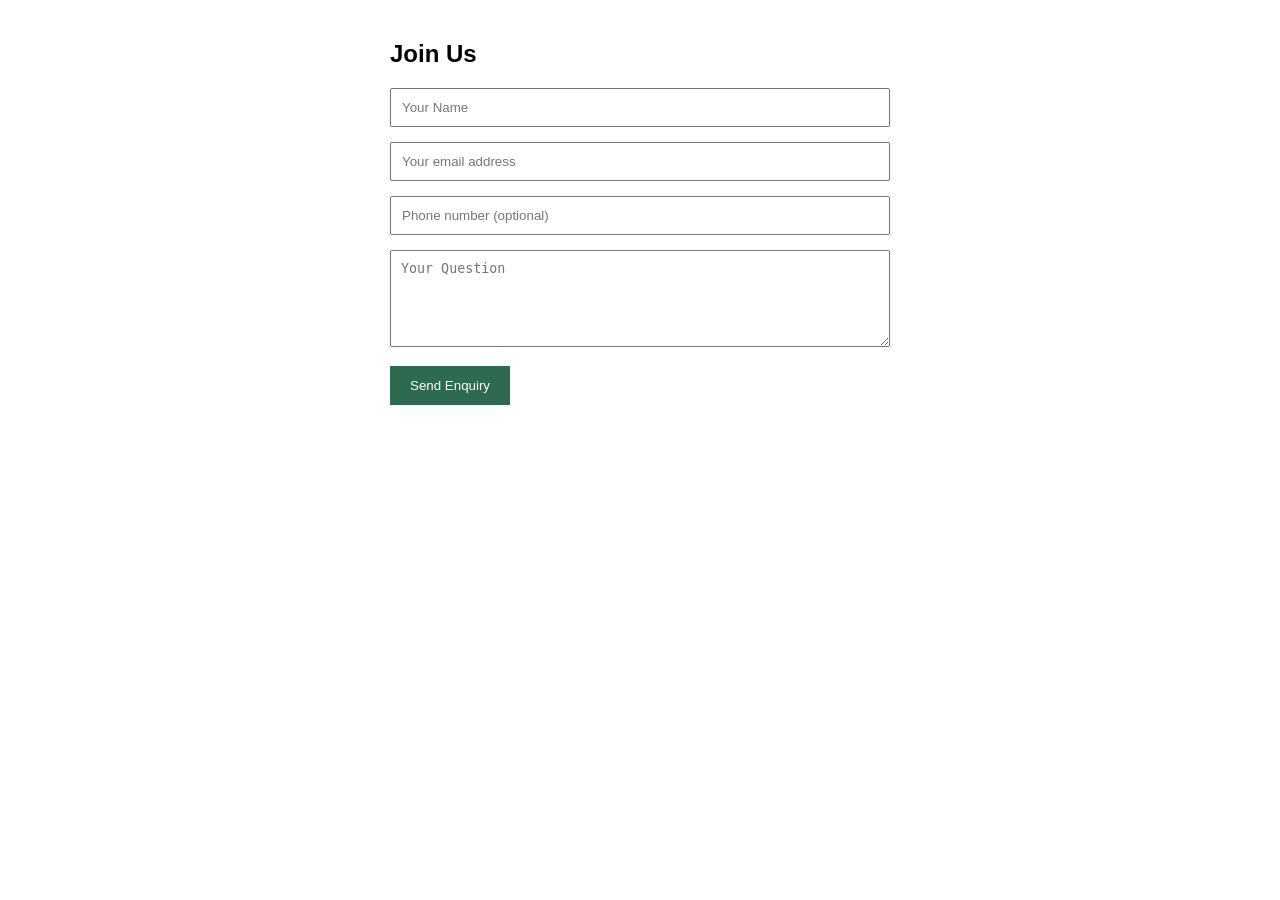
<file: index.html>
<!DOCTYPE html>
<html lang="en">
<head>
    <meta charset="UTF-8">
    <meta name="viewport" content="width=device-width, initial-scale=1.0">
    <title>Walking Club Enquiry</title>
    <link rel="stylesheet" href="style.css">
</head>
<body>
    <h2>Join Us</h2>
    <form id="enquiryForm">
        <input type="text" name="name" placeholder="Your Name" required>
        <input type="email" name="email" placeholder="Your email address" required>
        <input type="tel" name="phone" placeholder="Phone number (optional)">
        <textarea name="question" rows="5" placeholder="Your Question"></textarea>
        <button type="submit">Send Enquiry</button>
    </form>
<p id="message"></p>

<script>

 document.getElementById("enquiryForm").addEventListener("submit", function(e) {
    e.preventDefault();

    const formData = new FormData(this);

    fetch("https://script.google.com/macros/s/AKfycbxzZyxpugDdPzOAemxRXxvudjiOjwtsQyhsFidkzhV1ztRemrgcq_48aRcUb0kcgR8REw/exec", {
        method: "POST",
        body: formData
    })
    .then(response => response.text())
    .then(data => {

    // Show success message
    document.getElementById("message").innerText =
    "Thank you. We will contact you soon.";

    // Clear the form
    this.reset();

    // Wait 3 seconds, then return to website
    setTimeout(function() {
        window.top.location.href = "https://www.bournvillewalkingclub.co.uk/";
    }, 3000);
    })
    .catch(error => {
        document.getElementById("message").innerText =
          "Sorry, something went wrong.";
    });
});      


</script>

</body>
</html>
</file>
<file: style.css>
body {
      font-family: Arial;
      max-width: 500px;
      margin: auto;
      padding: 20px;
    }

    input, textarea {
      width: 100%;
      padding: 10px;
      margin-bottom: 15px;
      box-sizing: border-box;
    }

    button {
      background: #2d6a4f;
      color: white;
      border: none;
      padding: 12px 20px;
      cursor: pointer;
    }

    button:hover {
      opacity: 0.9;
    }
</file>
<file: Bournville Walking Club Membership/style.css>
body {
      font-family: Arial;
      max-width: 500px;
      margin: auto;
      padding: 20px;
    }

    input, textarea {
      width: 100%;
      padding: 10px;
      margin-bottom: 15px;
      box-sizing: border-box;
    }

    button {
      background: #2d6a4f;
      color: white;
      border: none;
      padding: 12px 20px;
      cursor: pointer;
    }

    button:hover {
      opacity: 0.9;
    }
</file>
